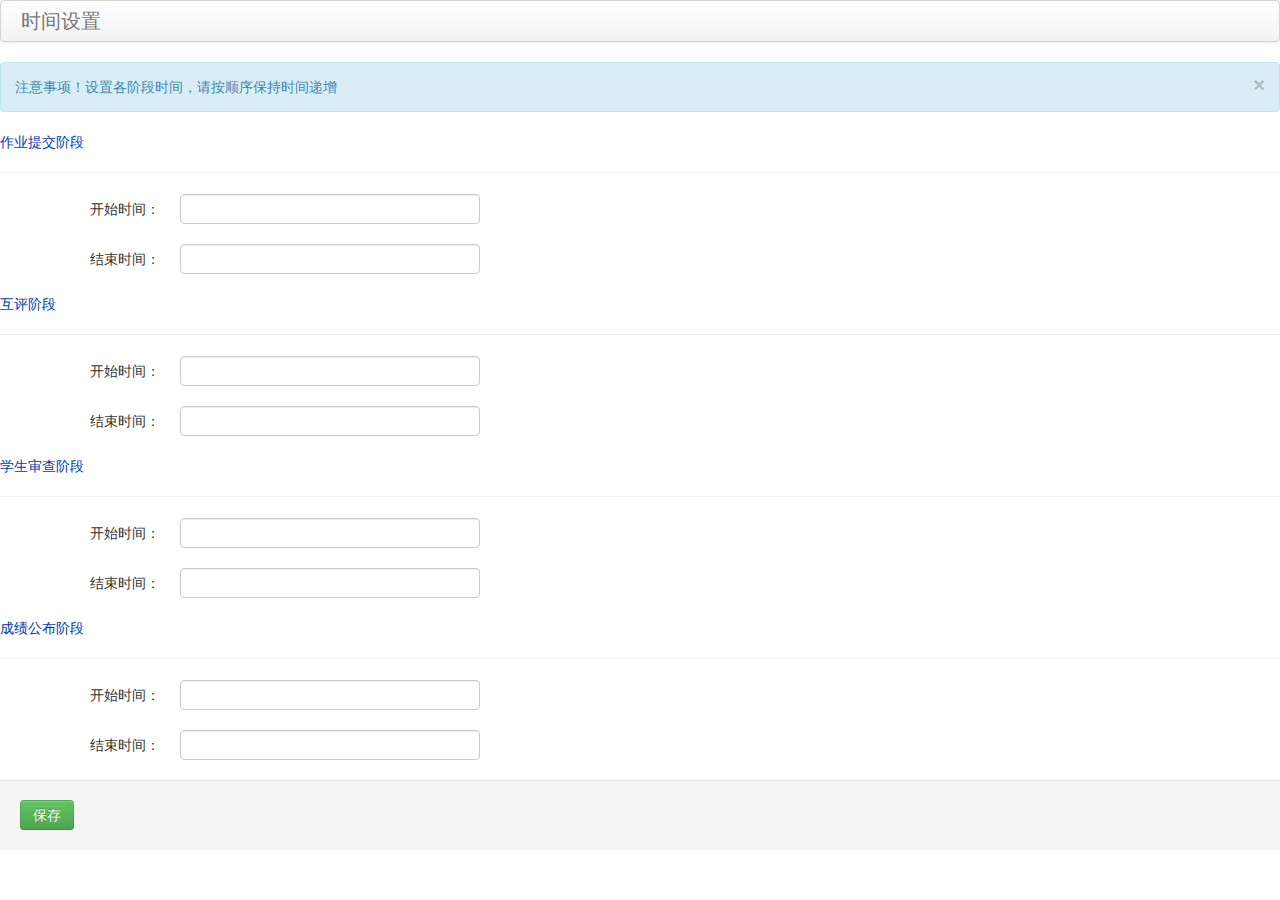
<file: staticfiles/peerAssessment/timeSetting.html>
<!DOCTYPE html>
<html>
<head>
<title>Bootstrap 101 Template</title>
<meta name="viewport" content="width=device-width, initial-scale=1.0">
    <meta http-equiv="Content-Type" content="text/html; charset=utf-8">
<!-- Bootstrap -->
<link href="bootstrap2/css/bootstrap.min.css" rel="stylesheet" media="screen">
<link href="css/timeSetting.css" rel="stylesheet" media="screen">

<script src="js/jquery-1.11.3.js"></script>
<script src="bootstrap2/js/bootstrap.min.js"></script>

<script src="js/src/timeSetting.js"></script>
    <script src="js/src/datePlugin.js"></script>
</head>
<body>
<div id="alart-error-template" class="template">
    <div class="alert alert-block alert-error">
        <button type="button" class="close" data-dismiss="alert">&times;</button>
        <div id="alart-desc"></div>
    </div>
</div>

<div id="alart-success-template" class="template">
    <div class="alert alert-block alert-success">
        <button type="button" class="close" data-dismiss="alert">&times;</button>
        <h4>Success!</h4>
        <div id="alart-desc"></div>
    </div>
</div>

<div id="alart-warning-template" class="template">
    <div class="alert alert-block">
        <button type="button" class="close" data-dismiss="alert">&times;</button>
        <h4>Warning!</h4>
        <div id="alart-desc"></div>
    </div>
</div>

<div id="alart-info-template" class="template">
    <div class="alert alert-block alert-info">
        <button type="button" class="close" data-dismiss="alert">&times;</button>
        <div id="alart-desc"></div>
    </div>
</div>
<div id="time-detail-template" class="template">
    <div class="form-horizontal" id="question" data-type="">
         <span class="navbar-parse">作业提交阶段</span><hr>
        <div class="control-group">

            <label class="control-label">开始时间：</label>
            <div class="controls">
                <input class="span4 time-setting" type="text" id="CommitStartTime" >
            </div>
        </div>
        <div class="control-group">
            <label class="control-label">结束时间：</label>
            <div class="controls">
               <input class="span4 time-setting" type="text" id="CommitEndTime">
            </div>
        </div>


        <span class="navbar-parse">互评阶段</span><hr>
        <div class="control-group">

            <label class="control-label">开始时间：</label>
            <div class="controls">
                <input class="span4 time-setting" type="text" id="PeerAssessmentStartTime">
            </div>
        </div>
        <div class="control-group">
            <label class="control-label">结束时间：</label>
            <div class="controls">
               <input class="span4 time-setting" type="text" id="PeerAssessmentEndTime">
            </div>
        </div>

        <span class="navbar-parse">学生审查阶段</span><hr>
        <div class="control-group">

            <label class="control-label">开始时间：</label>
            <div class="controls">
                <input class="span4 time-setting" type="text" id="AuditStartTime">
            </div>
        </div>
        <div class="control-group ">
            <label class="control-label">结束时间：</label>
            <div class="controls">
               <input class="span4 time-setting" type="text" id="AuditEndTime" >
            </div>
        </div>

        <span class="navbar-parse">成绩公布阶段</span><hr>
        <div class="control-group">

            <label class="control-label">开始时间：</label>
            <div class="controls">
                <input class="span4 time-setting " type="text" id="PublishStartTime">
            </div>
        </div>
         <div class="control-group ">
            <label class="control-label">结束时间：</label>
            <div class="controls">
               <input class="span4 time-setting" type="text" id="PublishEndTime">
            </div>
        </div>

        </div>
        <div class="form-actions">
            <a class="btn btn-success" id="save-btn">保存</a>
        </div>
    </div>
</div>

<div class="navbar">
    <div class="navbar-inner">
        <div class="container">
            <a class="brand">时间设置</a>
        </div>
    </div>
</div>
<div id="alart-view"></div>
<div id="time-detail"></div>

</body>

</html>
</file>
<file: staticfiles/peerAssessment/css/timeSetting.css>
.navbar-parse{
    color: #003bb3;
}

.template {
    display: none;
}
</file>
